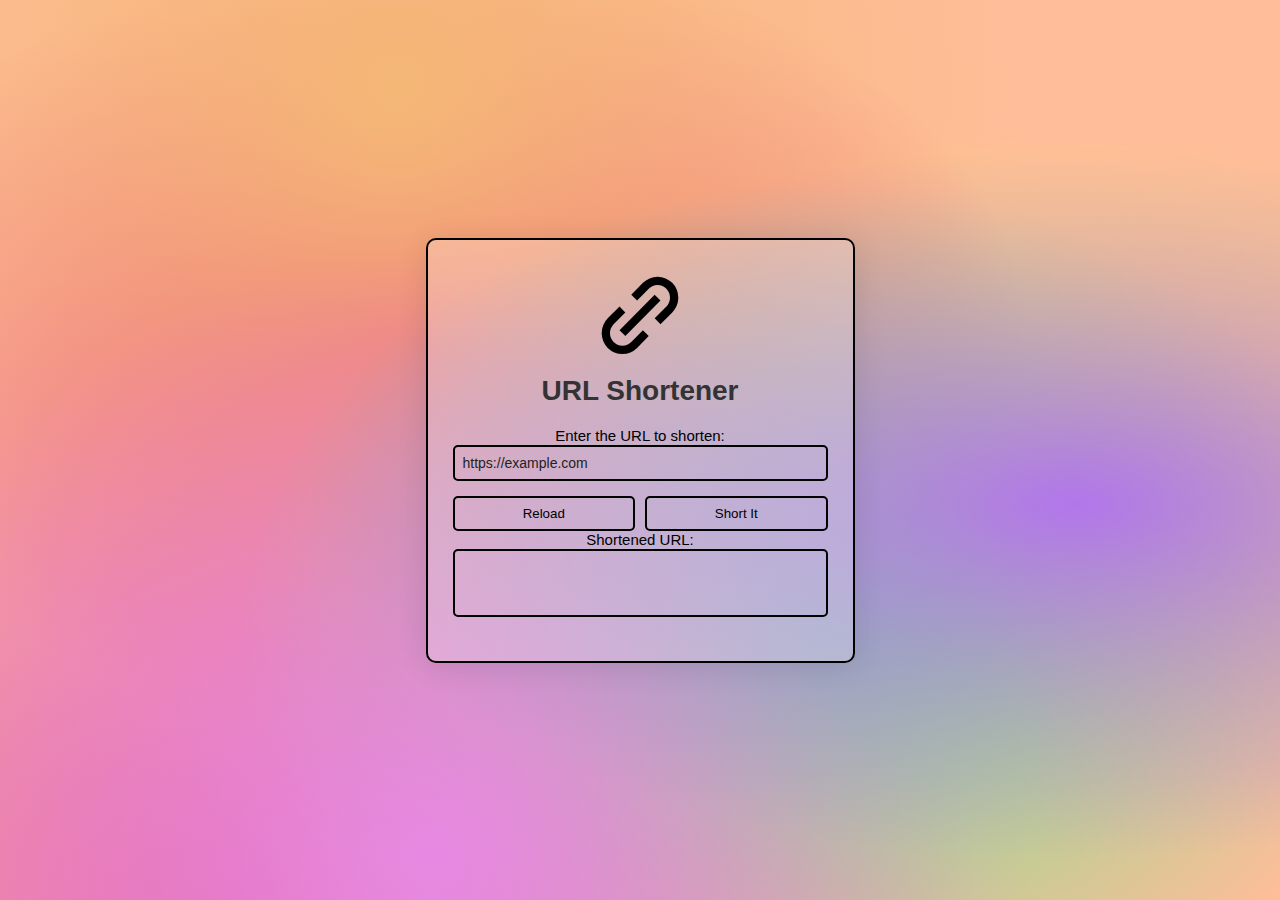
<file: Day 1 - URL Shortener/index.html>
<!DOCTYPE html>
<html lang="en">
  <head>
    <meta charset="UTF-8" />
    <meta name="viewport" content="width=device-width, initial-scale=1.0" />
    <link rel="stylesheet" href="style.css" />
    <link
      href="https://unpkg.com/boxicons@2.1.4/css/boxicons.min.css"
      rel="stylesheet"
    />
    <title>Day 1 - URL Shortener</title>
  </head>
  <body>
    <div class="container">
      <i class="bx bx-link-alt"></i>
      <h1>URL Shortener</h1>
      <label for="orginalUrl">Enter the URL to shorten:</label>
      <input type="text" id="orginalUrl" placeholder="https://example.com" />
      <div class="buttons">
        <button id="btn-reload">Reload</button>
        <button id="btn-shortener">Short It</button>
      </div>

      <label for="shortenedURL">Shortened URL:</label>
      <textarea id="shortenedOutput" rows="3" readonly></textarea>
    </div>
    <script src="script.js"></script>
  </body>
</html>
</file>
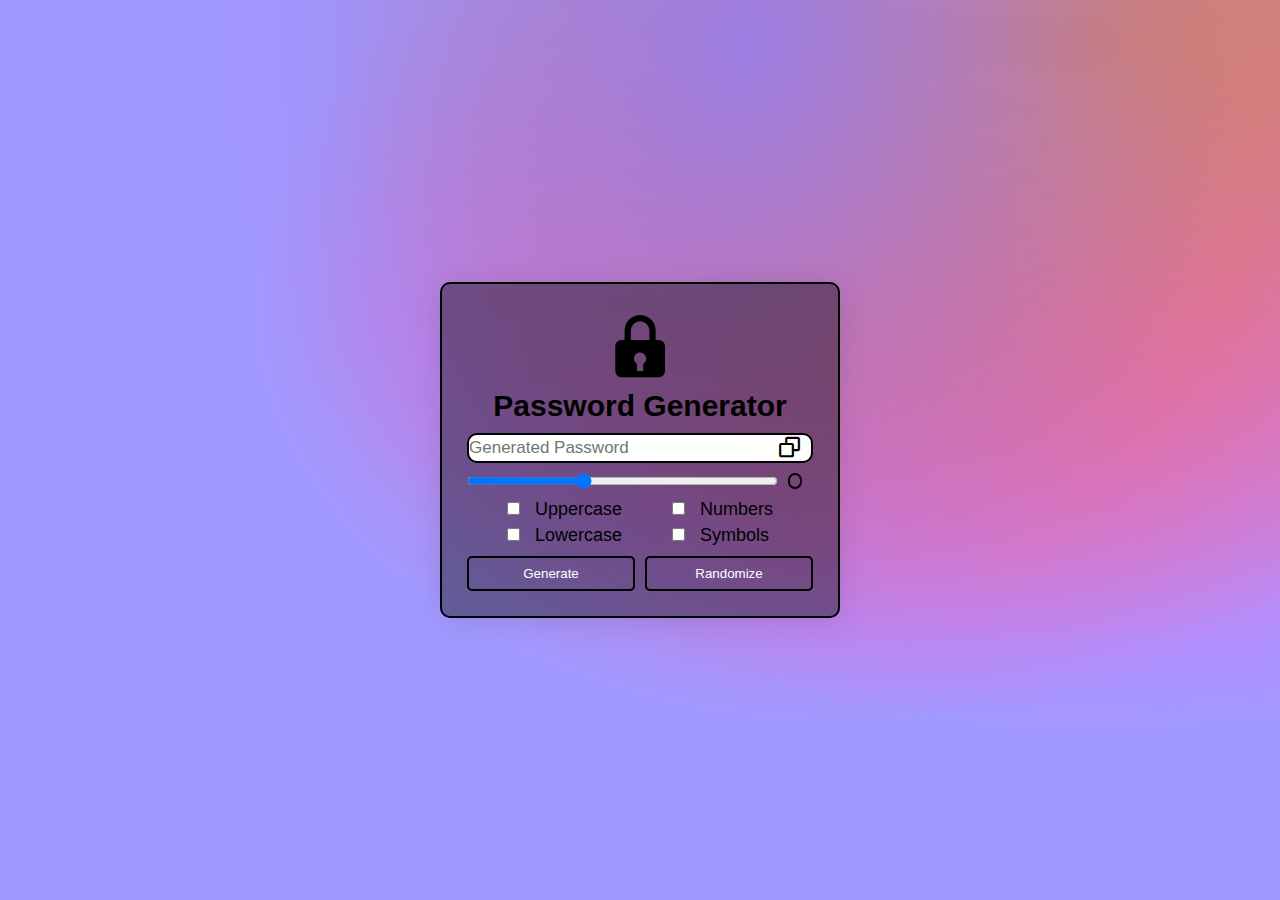
<file: Day 2 - Password Generator/index.html>
<!DOCTYPE html>
<html lang="en">
  <head>
    <meta charset="UTF-8" />
    <meta name="viewport" content="width=device-width, initial-scale=1.0" />
    <link
      href="https://unpkg.com/boxicons@2.1.4/css/boxicons.min.css"
      rel="stylesheet"
    />
    <link rel="stylesheet" href="style.css" />
    <title>Day 2 - Password Generator</title>
  </head>
  <body>
    <div class="container">
      <i class="bx bxs-lock"></i>
      <h1>Password Generator</h1>
      <div class="passContainer">
        <input
          type="text"
          class="genPassword"
          placeholder="Generated Password"
          readonly
        />
        <span class="copySpan"><i class="bx bx-copy" id="copy"></i></span>
      </div>
      <div class="passOptions">
        <div class="sliderContainer">
          <input
            type="range"
            min="1"
            max="20"
            value="8"
            class="slider"
            id="sliderRange"
            step="1"
          />
          <span id="sliderNum"></span>
        </div>
        <div class="colums">
          <div class="col1">
            <div class="checkbox-item">
              <input type="checkbox" id="psUppercase" name="psUppercase" />
              <label for="psUppercase">Uppercase</label>
            </div>
            <div class="checkbox-item">
              <input type="checkbox" id="psLowercase" name="psLowercase" />
              <label for="psLowercase">Lowercase</label>
            </div>
          </div>

          <div class="col2">
            <div class="checkbox-item">
              <input type="checkbox" id="psNumbers" name="psNumbers" />
              <label for="psUppercase">Numbers</label>
            </div>
            <div class="checkbox-item">
              <input type="checkbox" id="psSymbols" name="psSymbols" />
              <label for="psUppercase">Symbols</label>
            </div>
          </div>
        </div>

        <div class="btn-group">
          <button class="btn-gen">Generate</button>
          <button class="btn-ran">Randomize</button>
        </div>
      </div>
    </div>
    <script src="script.js"></script>
  </body>
</html>
</file>
<file: Day 1 - URL Shortener/style.css>
* {
  margin: 0;
  padding: 0;
  outline: 0;
  box-sizing: border-box;
  font-family: sans-serif;
}

body {
  display: flex;
  align-items: center;
  justify-content: center;
  height: 100vh;
  background-color: #ffbd99;
  background-image: radial-gradient(
      at 84% 56%,
      hsla(271, 74%, 69%, 1) 0px,
      transparent 50%
    ),
    radial-gradient(at 34% 95%, hsla(303, 66%, 72%, 1) 0px, transparent 50%),
    radial-gradient(at 64% 70%, hsla(138, 69%, 65%, 1) 0px, transparent 50%),
    radial-gradient(at 31% 10%, hsla(31, 86%, 71%, 1) 0px, transparent 50%),
    radial-gradient(at 19% 99%, hsla(331, 71%, 64%, 1) 0px, transparent 50%),
    radial-gradient(at 33% 38%, hsla(343, 77%, 60%, 1) 0px, transparent 50%),
    radial-gradient(at 80% 51%, hsla(60, 86%, 64%, 1) 0px, transparent 50%);
}

.container {
  background: rgba(255, 255, 255, 0.24);
  border-radius: 10px;
  padding: 25px;
  border: 2px solid #000;
  text-align: center;
  min-width: 400px;
  backdrop-filter: blur;
  -webkit-backdrop-filter: blur(2px);
  box-shadow: 0 4px 30px rgba(0, 0, 0, 0.1);
}

.container i {
  font-size: 100px;
  margin-bottom: 10px;
}

h1 {
  font-size: 28px;
  margin-bottom: 20px;
  color: #333;
}

label {
  text-align: left;
  font-size: 15px;
  font-weight: 500;
  margin: 10px 0;
}

input,
textarea {
  width: 100%;
  padding: 8px;
  margin-bottom: 15px;
  border: 2px solid #000;
  border-radius: 5px;
  font-size: 14px;
  color: #000;
  background-color: transparent;
  font-weight: 500;
}

input::placeholder {
  color: #222;
}

.buttons {
  display: flex;
  gap: 10px;
}

button {
  width: 100%;
  color: #000;
  border: 2px solid #000;
  border-radius: 5px;
  padding: 8px;
  background-color: transparent;
  font-weight: 500;
  transition: all 0.3s ease;
}

button:hover {
  color: #fff;
  background-color: #000;
}

textarea {
  resize: none;
}
</file>
<file: Day 2 - Password Generator/style.css>
* {
  margin: 0;
  padding: 0;
  outline: 0;
  box-sizing: border-box;
  font-family: sans-serif;
}

body {
  display: flex;
  justify-content: center;
  align-items: center;
  height: 100vh;
  background-color: #a299ff;
  background-image: radial-gradient(
      at 58% 5%,
      hsla(258, 63%, 69%, 1) 0px,
      transparent 50%
    ),
    radial-gradient(at 86% 4%, hsla(17, 61%, 60%, 1) 0px, transparent 50%),
    radial-gradient(at 67% 33%, hsla(322, 71%, 63%, 1) 0px, transparent 50%),
    radial-gradient(at 85% 35%, hsla(299, 89%, 69%, 1) 0px, transparent 50%);
}

.container {
  background-color: rgba(000, 000, 000, 0.4);
  border: 2px solid #000;
  border-radius: 10px;
  padding: 25px;
  min-width: 400px;
  backdrop-filter: blur;
  -webkit-backdrop-filter: blur(2px);
  box-shadow: 0 4px 30px rgba(0, 0, 0, 0.1);
  text-align: center;
}

h1 {
  font-size: 30px;
  font-weight: 600;
  margin-bottom: 10px;
}

i {
  font-size: 75px;
  margin-bottom: 5px;
}

.passContainer {
  display: flex;
}

.genPassword {
  position: relative;
  width: 100%;
  height: 30px;
  border-radius: 10px;
  border: 2px solid #000;
  margin-bottom: 10px;
}

.genPassword::placeholder {
  font-size: 17px;
  font-weight: 500;
}

#copy {
  padding-top: 2px;
  font-size: 25px;
}

.copySpan {
  position: absolute;
  margin-left: 310px;
}

.sliderContainer {
  display: flex;
  justify-content: start;
  margin-bottom: 10px;
}

.slider {
  width: 90%;
}

#sliderNum {
  margin-left: 10px;
  color: #fff;
  border: 2px solid #000;
  padding: 5px;
  border-radius: 10px;
}

.colums {
  display: flex;
  justify-content: center;
  gap: 50px;
  margin-bottom: 10px;
  font-weight: 500;
  font-size: 18px;
}

.col1,
.col2 {
  display: flex;
  flex-direction: column;
  justify-content: center;
  align-items: center;
  gap: 5px;
}

.col1 > label,
.col2 > label {
  display: flex;
  align-items: center;
}

.colums input[type="checkbox"] {
  margin-right: 10px;
}

.col1,
.col2 {
  align-items: flex-start;
}

.btn-group {
  display: flex;
  gap: 10px;
}

button {
  width: 100%;
  color: #fff;
  border: 2px solid #000;
  border-radius: 5px;
  padding: 8px;
  background-color: transparent;
  font-weight: 500;
  transition: all 0.3s ease;
}

button:hover {
  color: #fff;
  background-color: #000;
}
</file>
